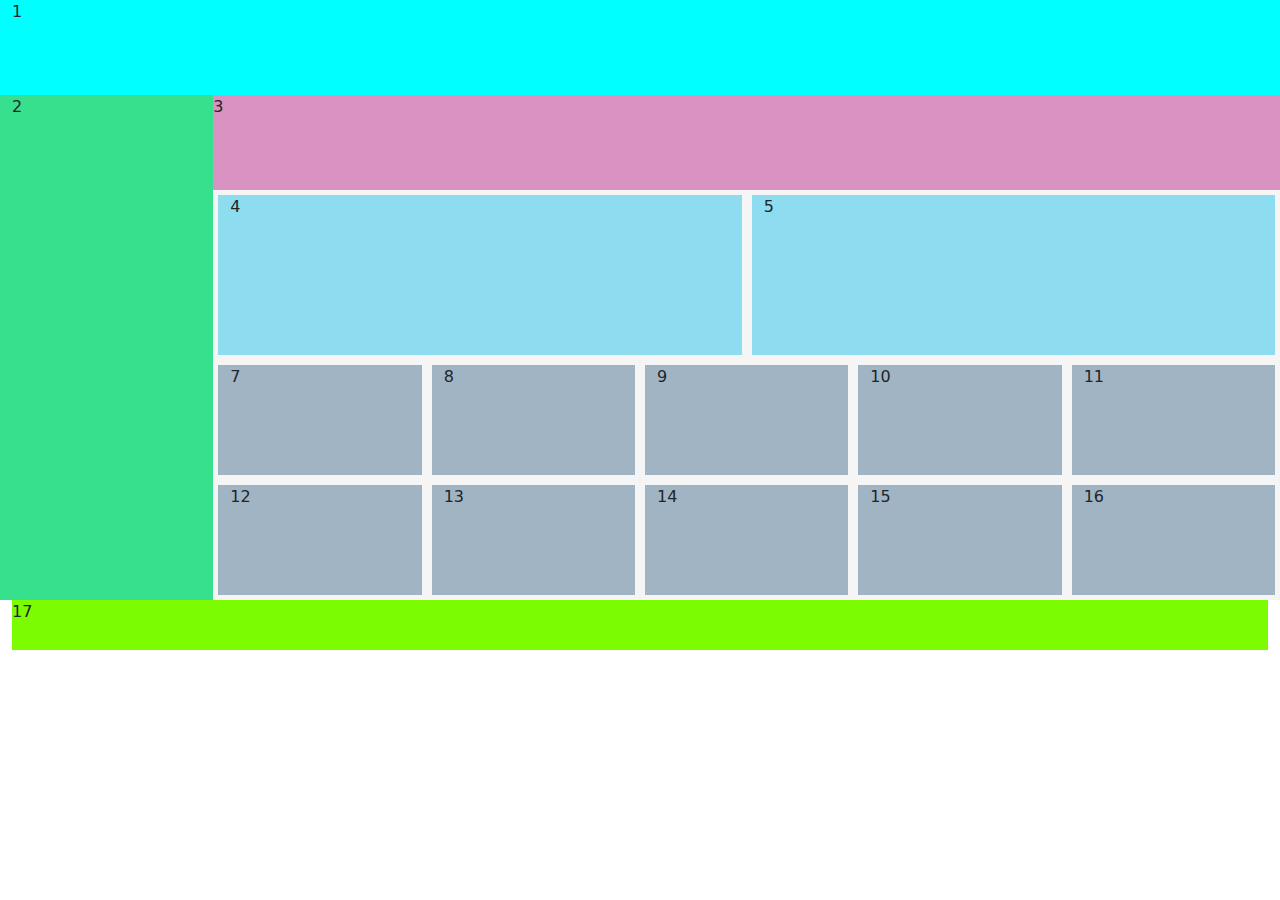
<file: rejilla 1/index.html>
<!DOCTYPE html>
<html lang="es">
<head>
    
    
    <title>rejilla 1</title>
    <link rel="stylesheet" href="bootstrap.css">
    <link rel="stylesheet" href="style.css">


</head>
<body>
    <div class="container-fluid">
        <div class="row">
            <div class="col-md-12 blue">1</div>
        </div>
        <div class="row">
            <div class="col-md-2 green">2</div>
            <div class="col-md-10">
                <div class="row ">
                    <div class="col-md-12 pink">3</div>
                </div>
                <div class="row ">
                    <div class="col-md-6 silver">4</div>
                    <div class="col-md-6 silver">5</div>
                </div>
                <div class="row">
                    <div class="col snow">7</div>
                    <div class="col snow">8</div>
                    <div class="col snow">9</div>
                    <div class="col snow">10</div>
                    <div class="col snow">11</div>
                </div>
                <div class="row">
                    <div class="col snow">12</div>
                    <div class="col snow">13</div>
                    <div class="col snow">14</div>
                    <div class="col snow">15</div>
                    <div class="col snow">16</div>
                </div>
            </div>
        </div>
        <footer>17</footer>

    </div>
</body>

</html>
</file>
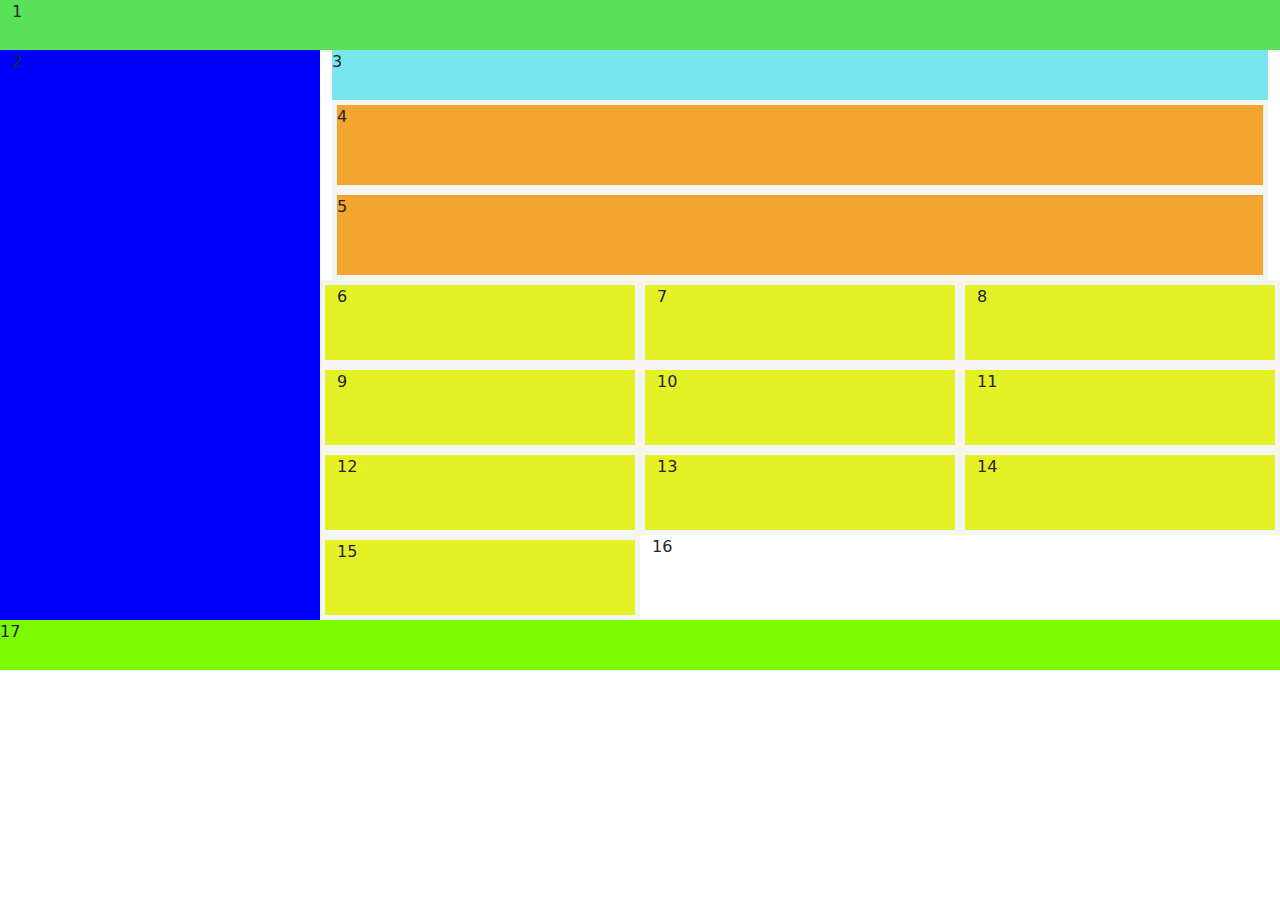
<file: rejilla 2/rejilla2.html>
<!DOCTYPE html>
<html lang="es">
<head>
    
    <title>rejilla 2</title>
    <link rel="stylesheet" href="bootstrap.css">
    <link rel="stylesheet" href="style2.css">
</head>
<body>
    <div class="container-fluid">
        <div class="row ">
            <div class="col-md-12 green">1</div>
        </div>
        <div class="row">
            <div class="col-md-3 blue">2</div>
            <div class="col-md-9">
                <div class="row silver">3</div>
                <div class="row orange">4</div>
                <div class="row orange">5</div>
                
                <div class="row">
                    <div class="col-md-4 yellow">6</div>
                    <div class="col-md-4 yellow">7</div>
                    <div class="col-md-4 yellow">8</div>
                </div>

                <div class="row">
                    <div class="col-md-4 yellow">9</div>
                    <div class="col-md-4 yellow">10</div>
                    <div class="col-md-4 yellow">11</div>
                </div>

                <div class="row">
                    <div class="col-md-4 yellow">12</div>
                    <div class="col-md-4 yellow">13</div>
                    <div class="col-md-4 yellow">14</div>
                </div>

                <div class="row">
                    <div class="col-md-4 yellow">15</div>
                    <div class="col-md-8">16</div>
                    
                </div>
            </div>
        </div>
    </div>
</body>
<footer>17</footer>
</html>
</file>
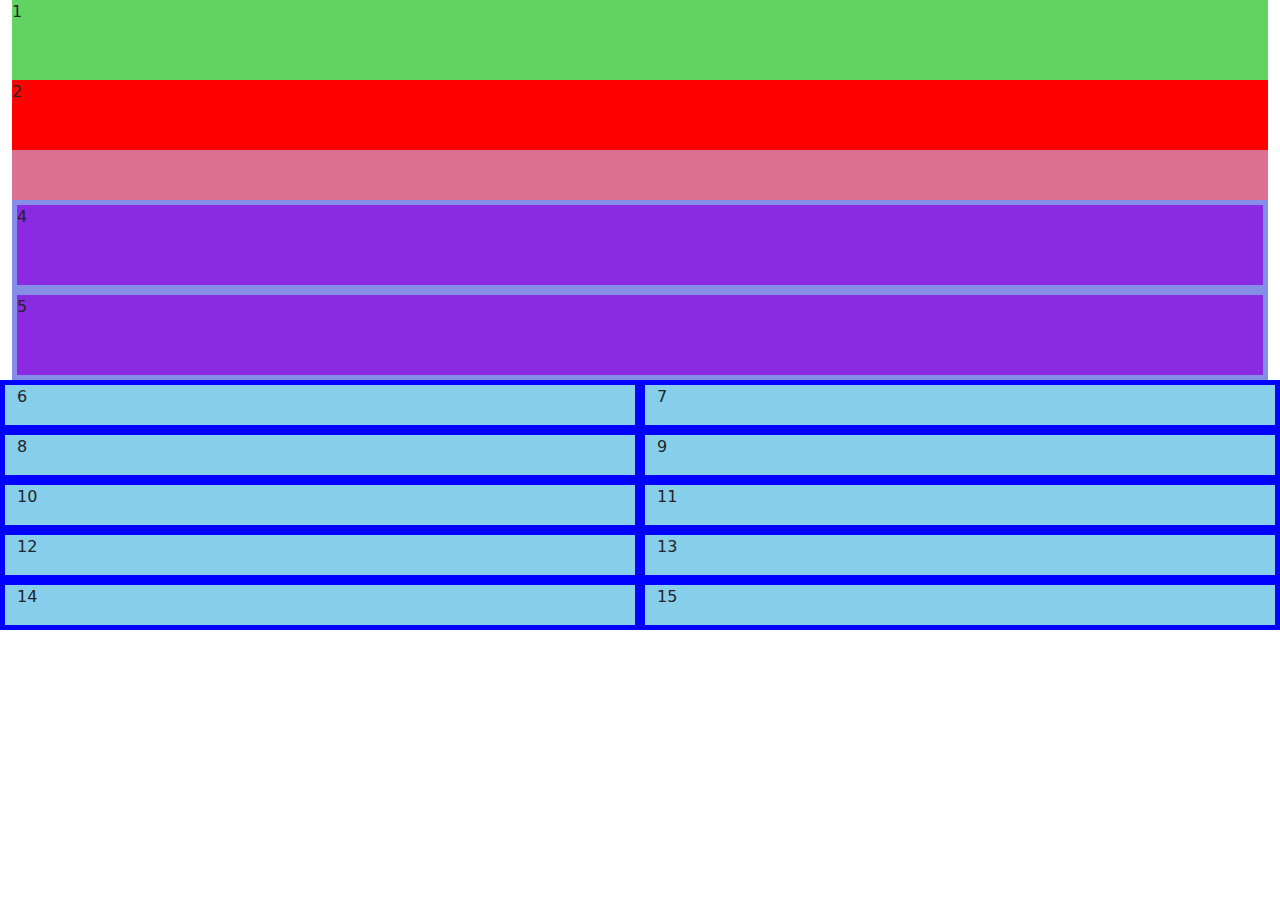
<file: rejilla 3/rejilla3.html>
<!DOCTYPE html>
<html lang="es">
<head>
    <title>rejilla 3</title>
    <link rel="stylesheet" href="bootstrap.css">
    <link rel="stylesheet" href="style3.css">
</head>
<body>
    <div class="container-fluid">
        <div class="row green">1</div>
        <div class="row red"> 2</div>
        <div class="row pink"></div>
        <div class="row blue">4</div>
        <div class="row blue">5</div>

        <div class="row">
            <div class="col-md-6 grey">6</div>
            <div class="col-md-6 grey">7</div>
        </div>

        <div class="row">
            <div class="col-md-6 grey">8</div>
            <div class="col-md-6 grey">9</div>
        </div>

        <div class="row">
            <div class="col-md-6 grey">10</div>
            <div class="col-md-6 grey">11</div>
        </div>

        <div class="row">
            <div class="col-md-6 grey">12</div>
            <div class="col-md-6 grey">13</div>
        </div>

        <div class="row">
            <div class="col-md-6 grey">14</div>
            <div class="col-md-6 grey">15</div>
        </div>
    </div>
</body>
</html>
</file>
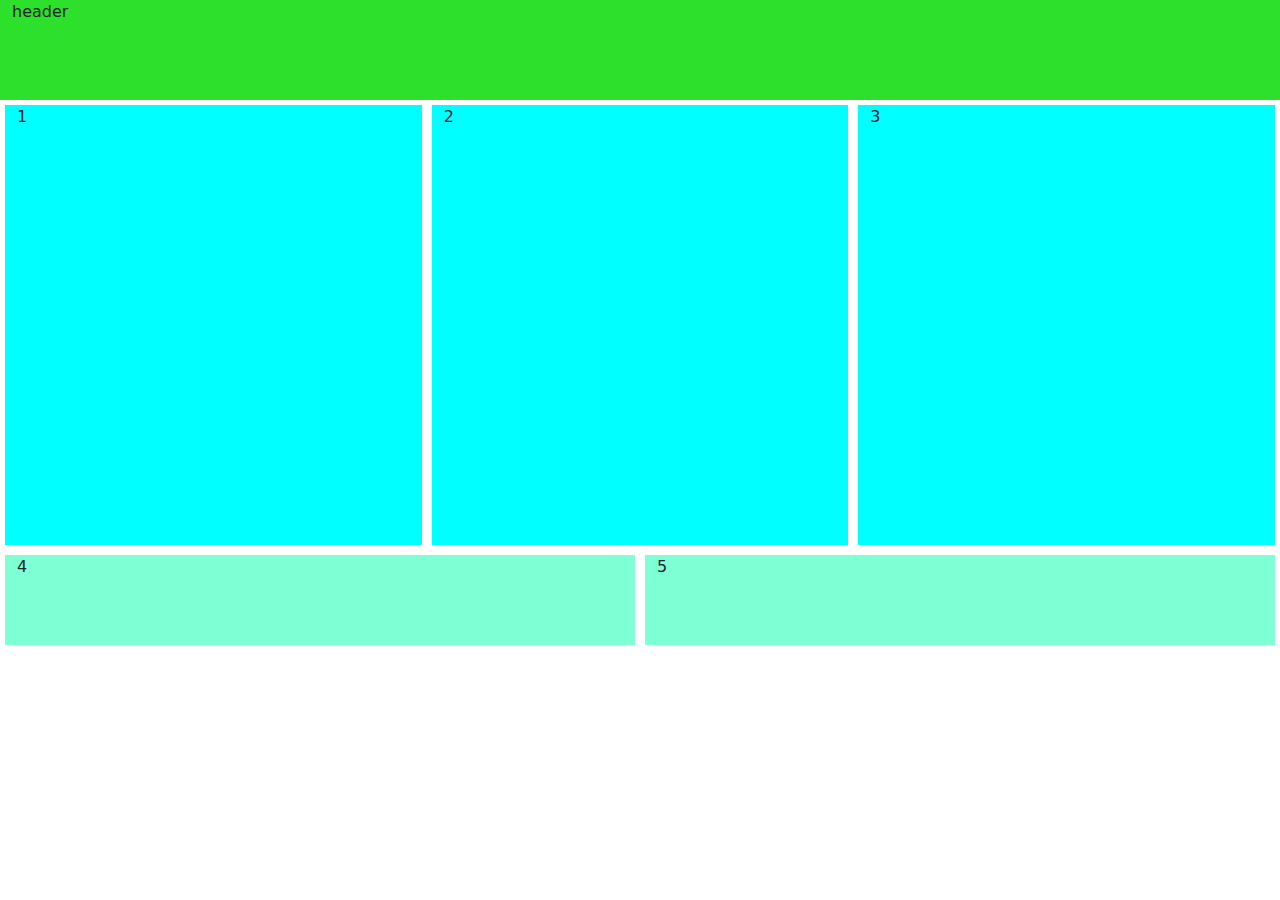
<file: rejilla 4/rejilla4.html>
<!DOCTYPE html>
<html lang="es">
<head>
    
    <title>rejilla 4</title>
    <link rel="stylesheet" href="bootstrap.css">
    <link rel="stylesheet" href="style4.css">

</head>
<body>
    <div class="container-fluid">
        <div class="row"> 
            <header class="green">header</header>
        </div>
        <div class="row">
            <div class="col-md-4 blue">1</div>
            <div class="col-md-4 blue">2</div>
            <div class="col-md-4 blue">3</div>
        </div>
        <div class="row">
            <div class="col-md-6 cloud"><footer>4</footer></div>
            <div class="col-md-6 cloud"><footer>5</footer></div>
        </div>
    </div>
</body>
</html>
</file>
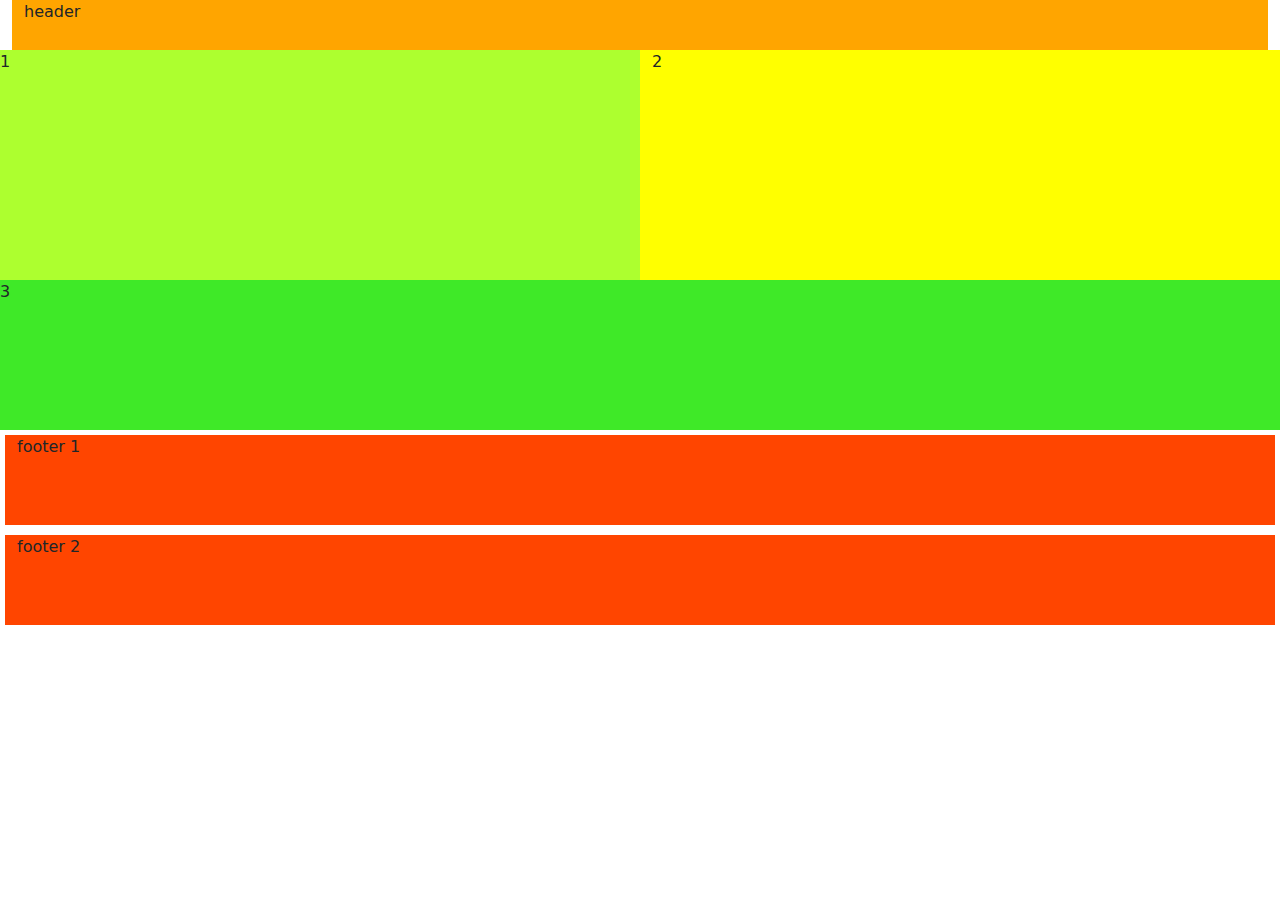
<file: rejilla 5/rejilla5.html>
<!DOCTYPE html>
<html lang="es">
<head>
    
    <title>rehilla 5</title>
    <link rel="stylesheet" href="bootstrap.css">
    <link rel="stylesheet" href="style5.css">
</head>
<body>
    <div class="container-fluid">
        <div class="row orange"><header>header</header></div>
    </div>
    <div class="row">
        <div class="col-md-6 green">1</div>
        <div class="col-md-6 yellow">2</div>
    </div>
    <div class="row lima">3</div>
    <div class="row naranja">
        <footer>footer 1 </footer>
    </div>
    <div class="row naranja">
        <footer>footer 2</footer>
    </div>
</body>
</html>
</file>
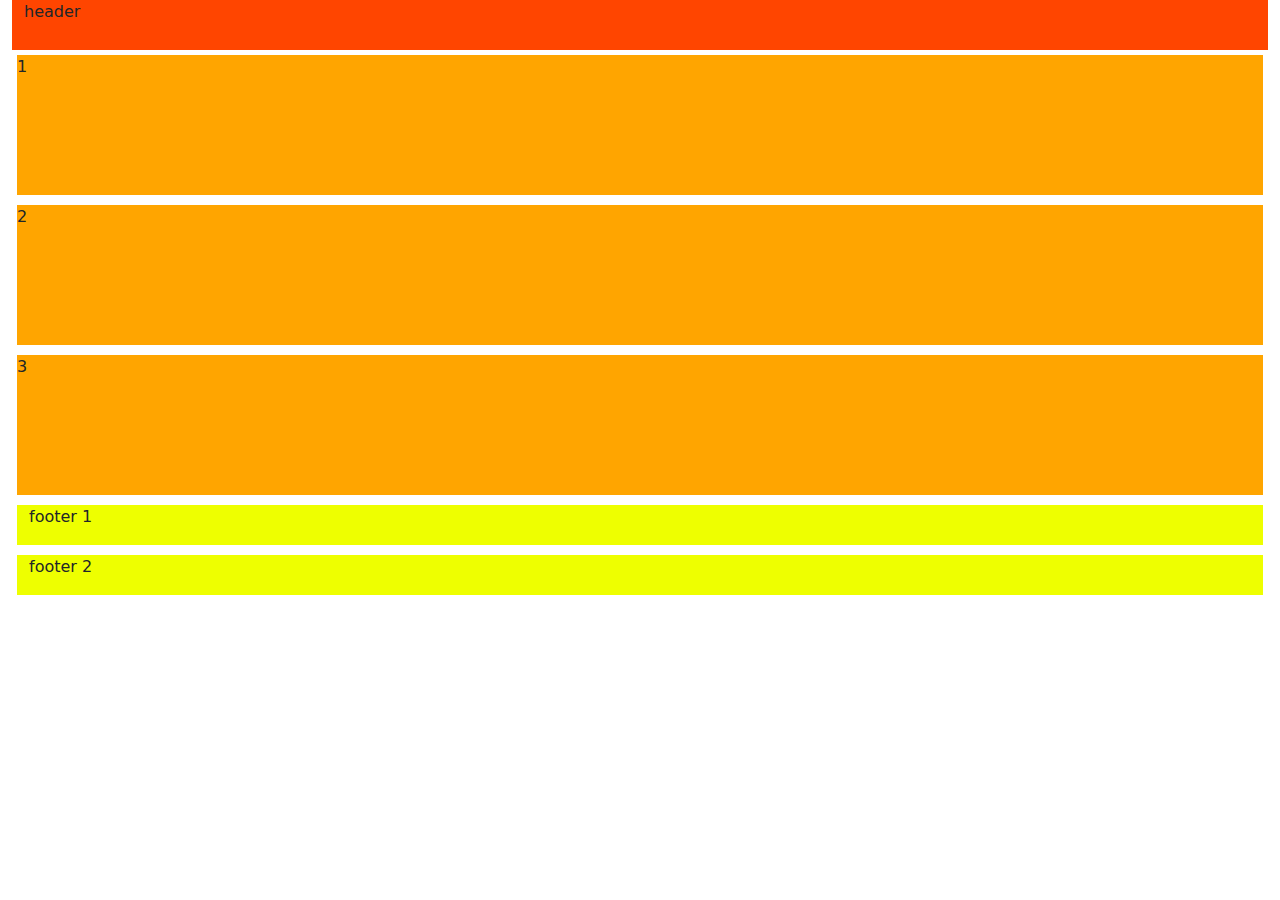
<file: rejilla 6/rejilla6.html>
<!DOCTYPE html>
<html lang="es">
<head>
    
    <title>rejilla6</title>
    <link rel="stylesheet" href="bootstrap.css">
    <link rel="stylesheet" href="style6.css">
</head>
<body>
    <div class="container-fluid">
        <div class="row head"><header>header</header></div>
        <div class="row cuerpo">1</div>
        <div class="row cuerpo">2</div>
        <div class="row cuerpo">3</div>
        <div class="row foot"> <footer>footer 1</footer></div>
        <div class="row foot"> <footer>footer 2</footer></div>
    </div>
</body>
</html>
</file>
<file: rejilla 1/style.css>
.blue
{
    background-color: aqua;
    margin: 0%;
    height: 95px;
}

.pink
{
    background-color: rgb(216, 147, 195);
    margin: 0%;
    height: 95px;
    padding: 0%;
}

.snow
{
    background-color: rgb(161, 180, 196);
    height: 120px;
    margin: 0%;
    border: 5px whitesmoke solid;
    
}
.silver
{
    background-color: rgb(142, 220, 240);
    height: 170px;
    margin: 0%;
    border: 5px whitesmoke solid;
}

footer
{
    background-color: lawngreen;
    height: 50px;
}

.green
{
    background-color: rgb(55, 224, 140);
}

.container
{
    height: 100%;
    margin-left: 0%;
    margin-right: 0%;
    
}
</file>
<file: rejilla 2/style2.css>
.green
{
    background-color: rgb(89, 226, 89);
    margin: 0%;
    height: 50px;
    
}

.silver
{
    background-color: rgb(120, 230, 238);
    margin: 0%;
    height: 50px;
    
}

.blue
{
    background-color: blue;
    margin: 0%;
}

.orange
{
    background-color: rgb(245, 166, 49);
    margin: 0%;
    border: 5px whitesmoke solid;
    height: 90px;
}

.yellow
{
    background-color: rgb(228, 241, 37);
    height: 85px;
    margin: 0%;
    border: 5px whitesmoke solid;
}
.container-fluid
{
    margin: 0%;
    height: 100%;
}

footer
{
    background-color: lawngreen;
    height: 50px;
}
</file>
<file: rejilla 3/style3.css>
.green
{
    background-color: rgb(97, 211, 97);
    margin: 0%;
    height: 80px;
}

.red
{
    background-color: red;
    margin: 0%;
    height: 70px;
}

.pink
{
    background-color: palevioletred;
    margin: 0%;
    height: 50px;
}
.blue
{
    background-color: blueviolet;
    border: 5px rgb(132, 142, 231) solid;
    margin: 0%;
    height: 90px;
    
}

.grey
{
    background-color: skyblue;
    border: 5px blue solid;
    margin: 0%;
    
    height: 50px;
}

.container-fluid
{
    height: 100%;
}
</file>
<file: rejilla 4/style4.css>
.green
{
    background-color: rgb(44, 224, 44);
    margin: 0%;
    height: 100px;
}

.blue
{
    background-color: aqua;
    margin: 0%;
    height: 450px;
    border: 5px white solid;
}

.cloud
{
    background-color: aquamarine;
    margin: 0%;
    height: 100px;
    border: 5px white solid; 
}
</file>
<file: rejilla 5/style5.css>
.orange
{
    background-color: orange;
    height: 50px;
    margin:0%;

}

.green
{
    background-color: greenyellow;
    height: 230px;
    margin: 0%;
}

.yellow
{
    background-color: yellow;
    height: 230px;
    margin: 0%;
}

.lima
{
    background-color: rgb(63, 233, 40);
    height: 150px;
    margin:0%;
}

.naranja
{
    background-color: orangered;
    height: 100px;
    margin: 0%;
    border: 5px white solid;
}
</file>
<file: rejilla 6/style6.css>
.head
{
    background-color: orangered;
    margin: 0%;
    height: 50px;
}

.cuerpo
{
    background-color: orange;
    border: 5px white solid;
    margin: 0%;
    height: 150px;

}

.foot
{
    background-color: rgb(238, 255, 0);
    border: 5px white solid;
    margin: 0%;
    height: 50px;
}
</file>
